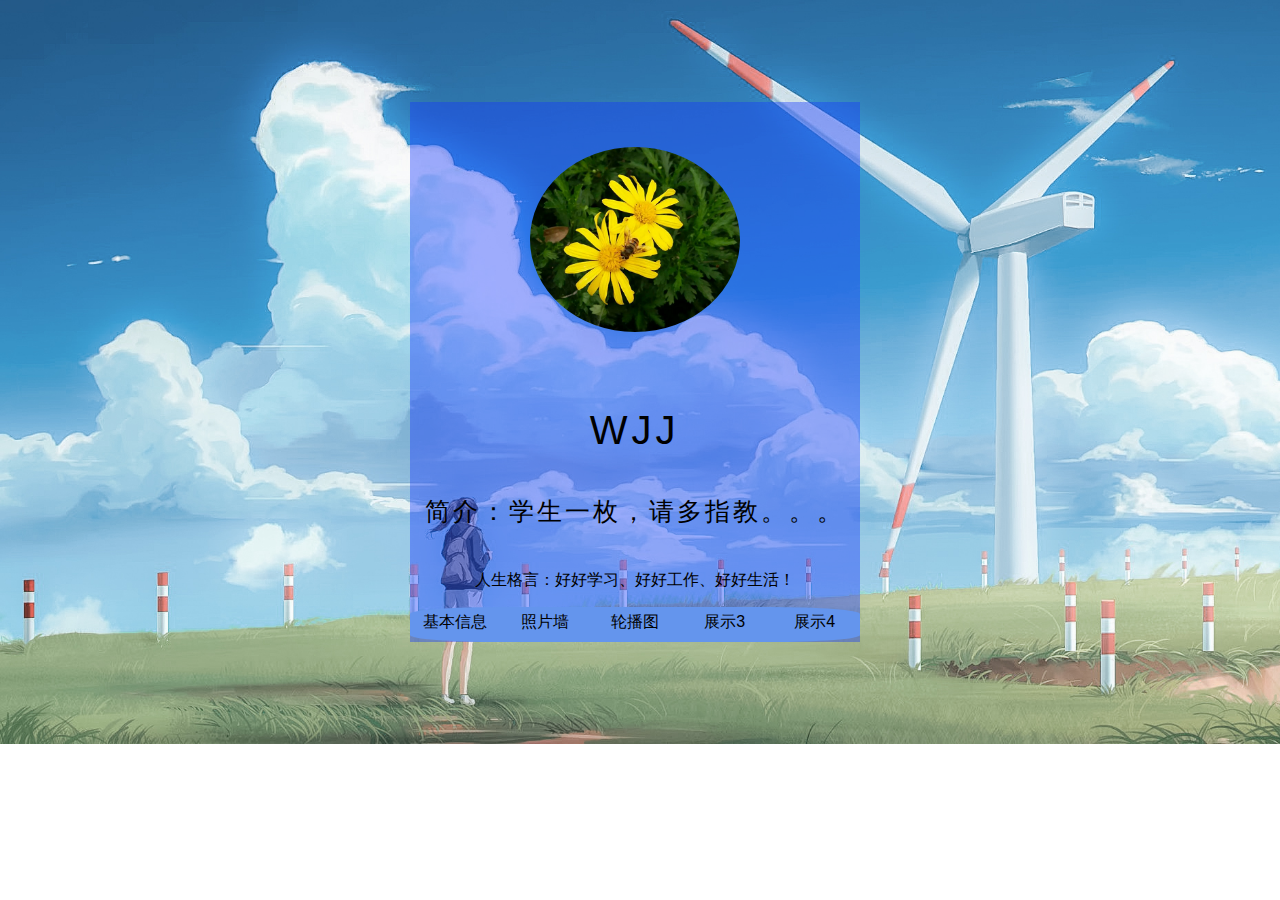
<file: web/first/index.html>
<!DOCTYPE html>
<html lang="en">
<head>
    <meta charset="UTF-8">
    <title>首页</title>
    <link type="text/css" rel="stylesheet" href="index.css">
    <!--&lt;!&ndash;引入bootstrap中的样式&ndash;&gt;-->
        <!--<link rel="stylesheet" href="CSS/bootstrap.min.css">-->
        <!--<script src="https://code.jquery.com/jquery-3.3.1.min.js"></script>-->
        <!--<script src="JS/bootstrap.min.js"></script>-->
</head>
<body>
    <div class="box">
        <img src="../../img/wjj.png" class="box-img"/>
        <h1>WJJ</h1>
        <h5>简介：学生一枚，请多指教。。。</h5>
        <p>人生格言：好好学习、好好工作、好好生活！</p>
        <ul>
            <li><a href="../second/second.html">基本信息</a></li>
            <li><a href="../third/third.html">照片墙</a></li>
            <li><a href="../forth/forth.html">轮播图</a></li>
            <li><a href="">展示3</a></li>
            <li><a href="">展示4</a></li>
        </ul>
    </div>
</body>
</html>
</file>
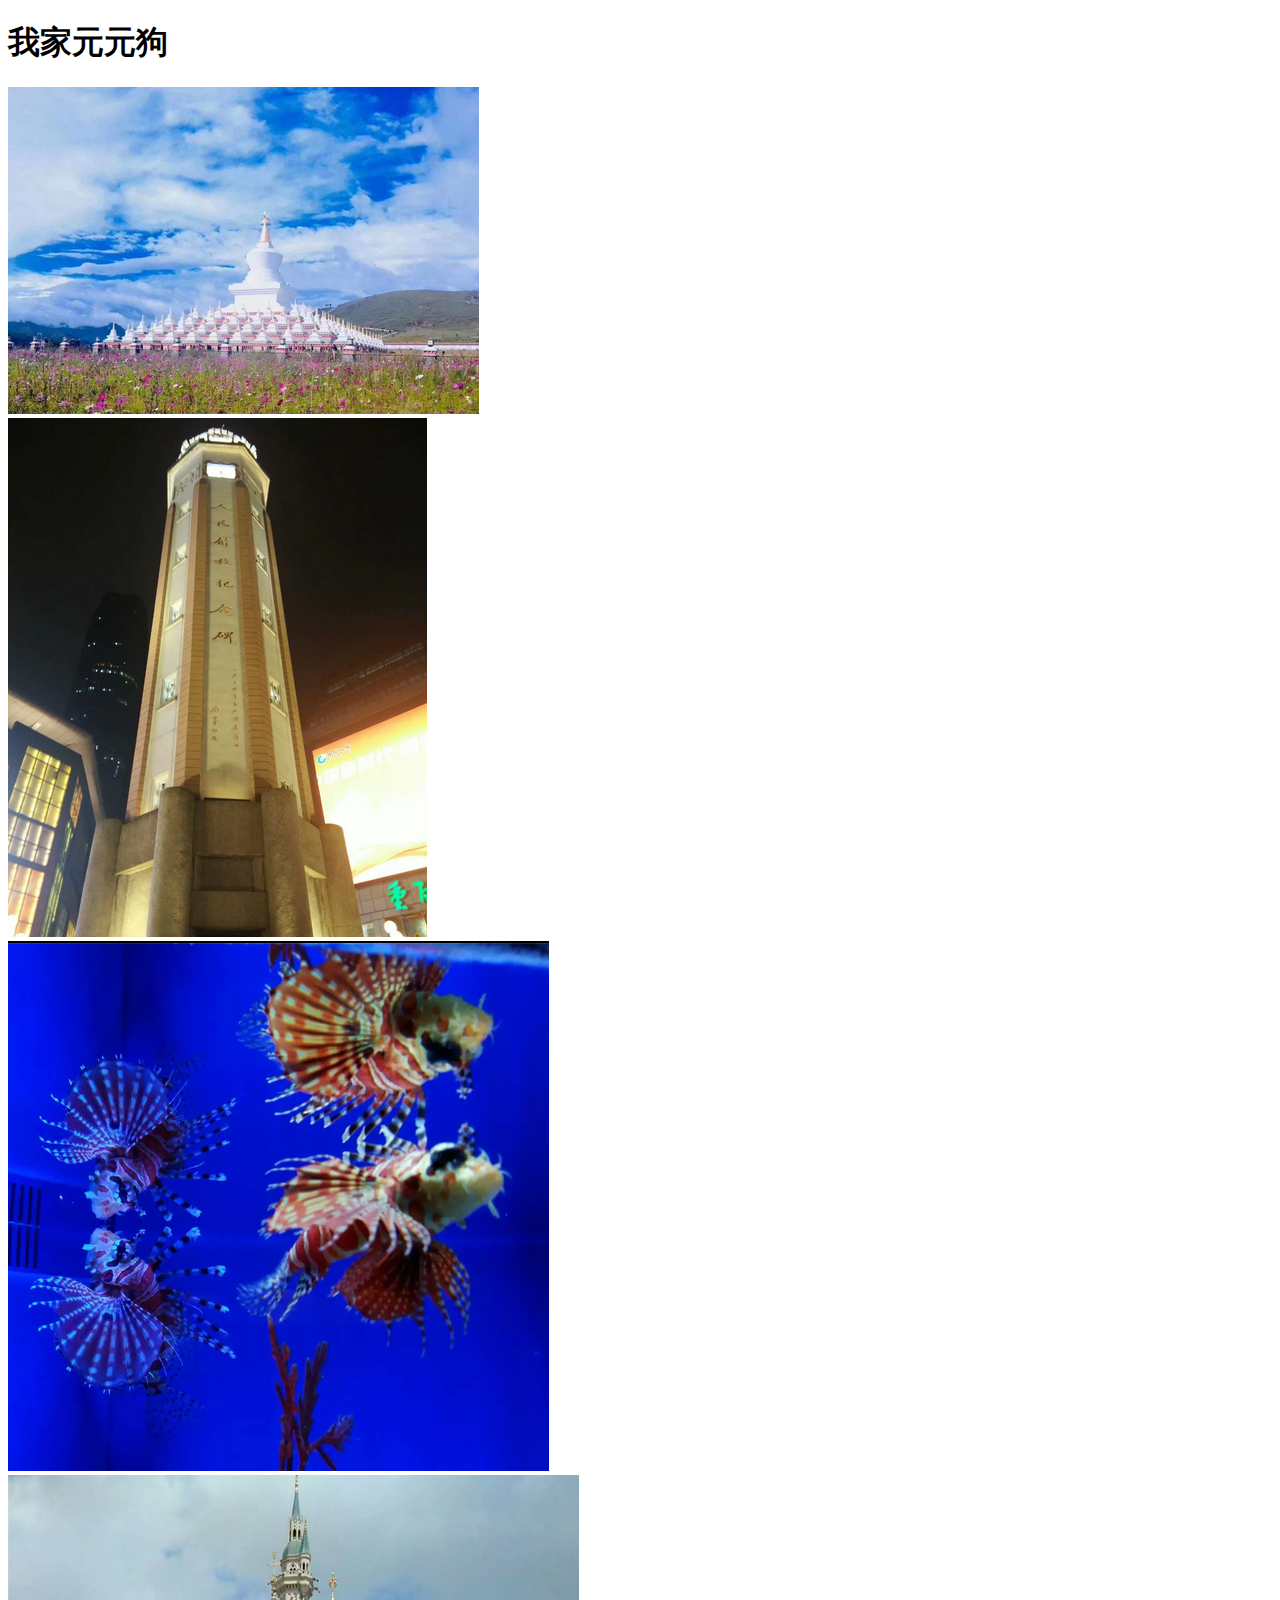
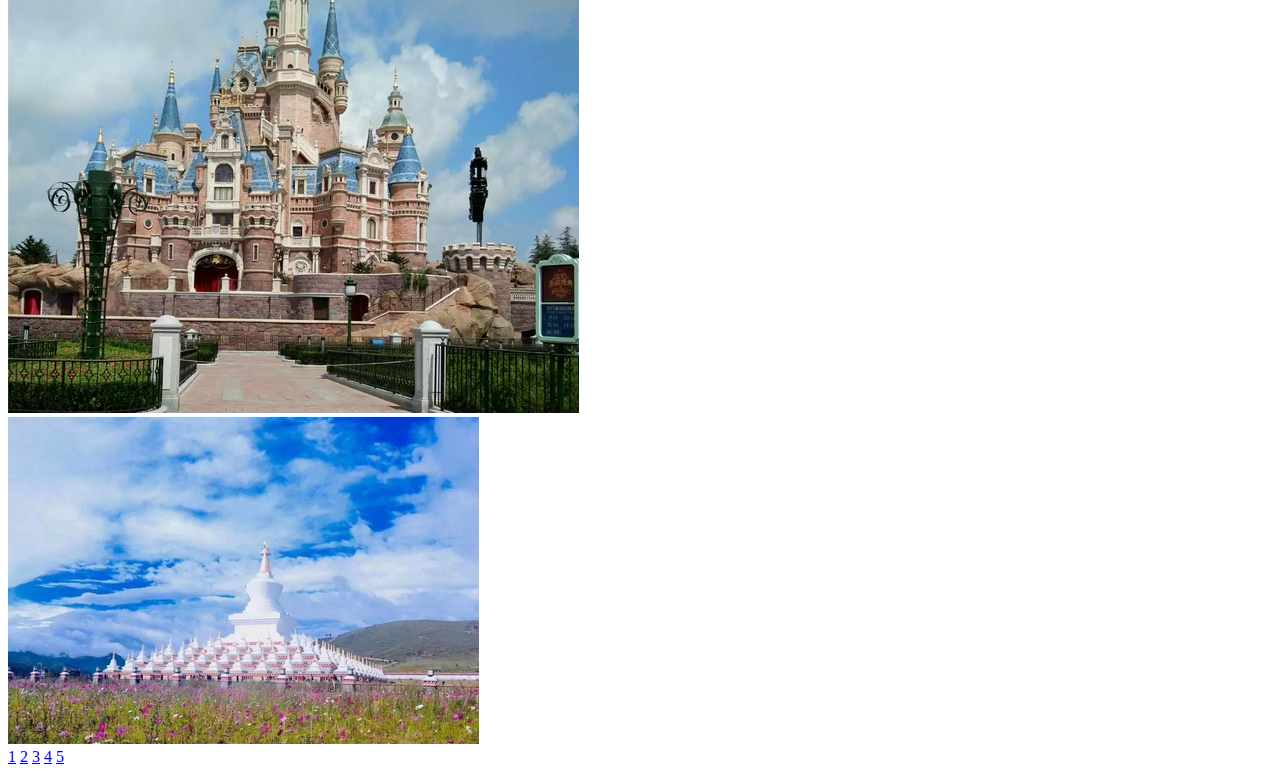
<file: web/forth/forth.html>
<!DOCTYPE html>
<html lang="en">
<head>
    <meta charset="UTF-8">
    <title>图片轮播</title>
</head>
<link type="text/css" rel="stylesheet" href="forth.css">
<body>
<h1>我家元元狗</h1>
<div class="divtop">
    <div class="divswitch">
        <div id="div1" class="mydiv">
            <img src="../../img/2.png"/>
        </div>
        <div id="div2" class="mydiv">
            <img src="../../img/5.png"/>
        </div>
        <div id="div3" class="mydiv">
            <img src="../../img/4.png"/>
        </div>
        <div id="div4" class="mydiv">
            <img src="../../img/8.png"/>
        </div>
        <div id="div5" class="mydiv">
            <img src="../../img/2.png"/>
        </div>
    </div>
</div>
<div class="menu">
    <a href="javascript:onmyclick(0);">1</a>
    <a href="javascript:onmyclick(1);">2</a>
    <a href="javascript:onmyclick(2);">3</a>
    <a href="javascript:onmyclick(3);">4</a>
    <a href="javascript:onmyclick(4);">5</a>
</div>
</body>
<script type="text/javascript">
    function onmyclick(idx){
        var arrA = document.getElementsByTagName('a');
        clearAll(arrA);
        arrA[idx].style.backgroundColor = 'purple';
        var myswitch = document.getElementsByClassName('divswitch');
        myswitch[0].style.top = -idx * 100 + '%';
    }
    function clearAll(arr) {
        for (i=0;i<arr.length;i++) {
            arr[i].style.backgroundColor = 'green';
        }
    }
</script>
</html>
</file>
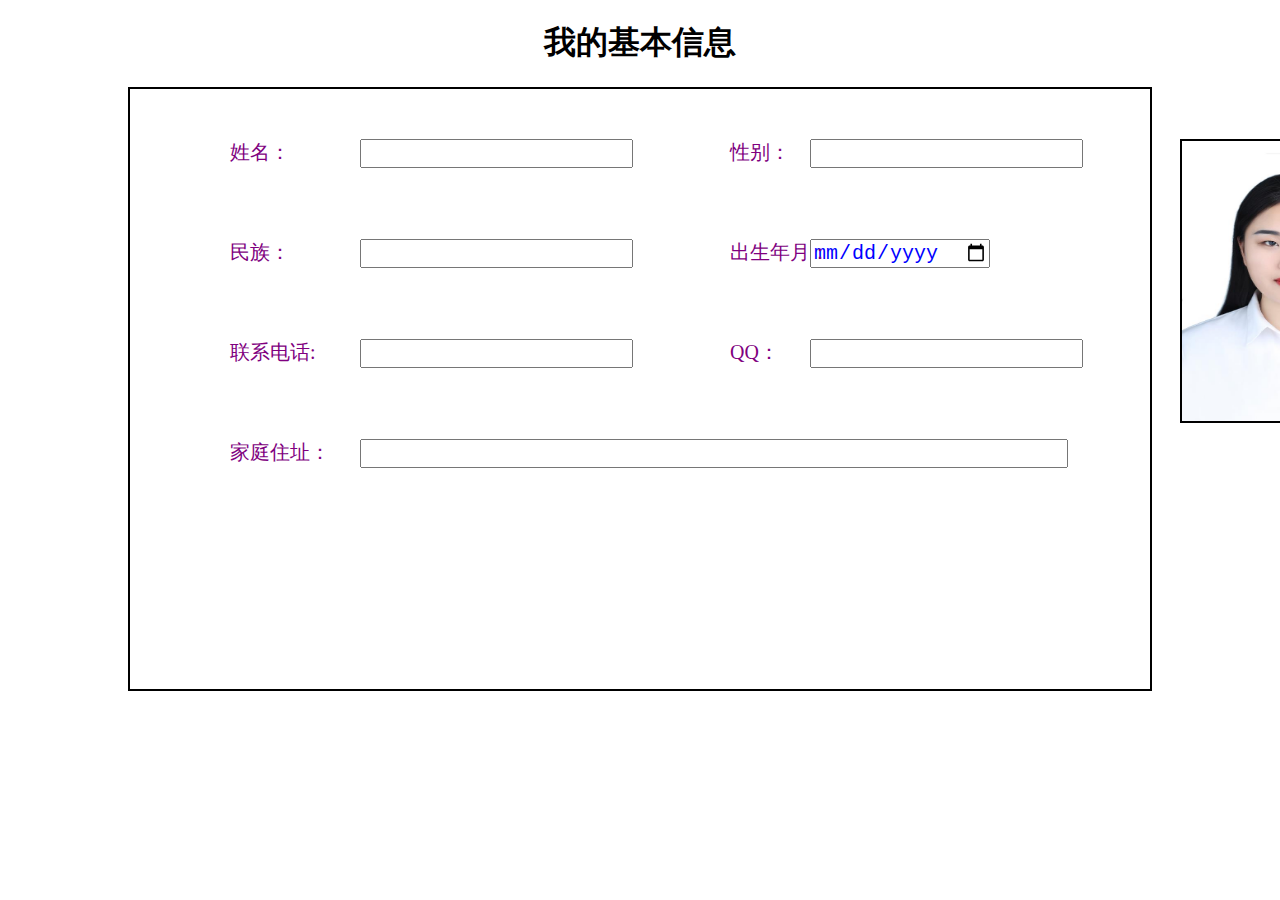
<file: web/second/second.html>
<!DOCTYPE html>
<html lang="en">
<head>
    <meta charset="UTF-8">
    <title>基本信息</title>
    <link type="text/css" rel="stylesheet" href="second.css">
</head>
<body>
<h1>我的基本信息</h1>
    <div>
        <!--<form action=""></form>-->
        <input type="text" id="ipt1" class="top1 left1" />
        <input type="text" id="ipt2" class="top1 left2"/>
        <input type="text" id="ipt3" class="top2 left1"/>
        <input type="date" id="ipt4" class="top2 left2" />
        <input type="text" id="ipt5" class="top3 left1"maxlength="11"/>
        <input type="text" id="ipt6" class="top3 left2" maxlength="15"/>
        <input type="text" id="ipt7" class="top4 left1"/>


        <label for="" id="lb1" class="top1 lbleft1">姓名：</label>
        <label for="" id="lb2" class="top1 lbleft2">性别：</label>
        <label for="" id="lb3" class="top2 lbleft1">民族：</label>
        <label for="" id="lb4" class="top2 lbleft2">出生年月：</label>
        <label for="" id="lb5" class="top3 lbleft1">联系电话:</label>
        <label for="" id="lb6" class="top3 lbleft2">QQ：</label>
        <label for="" id="lb6" class="top4 lbleft1">家庭住址：</label>
        <div class="picture">
            <img src="../../img/1.jpg" width="220px" height="280px"/>
        </div>
    </div>
</body>
</html>
</file>
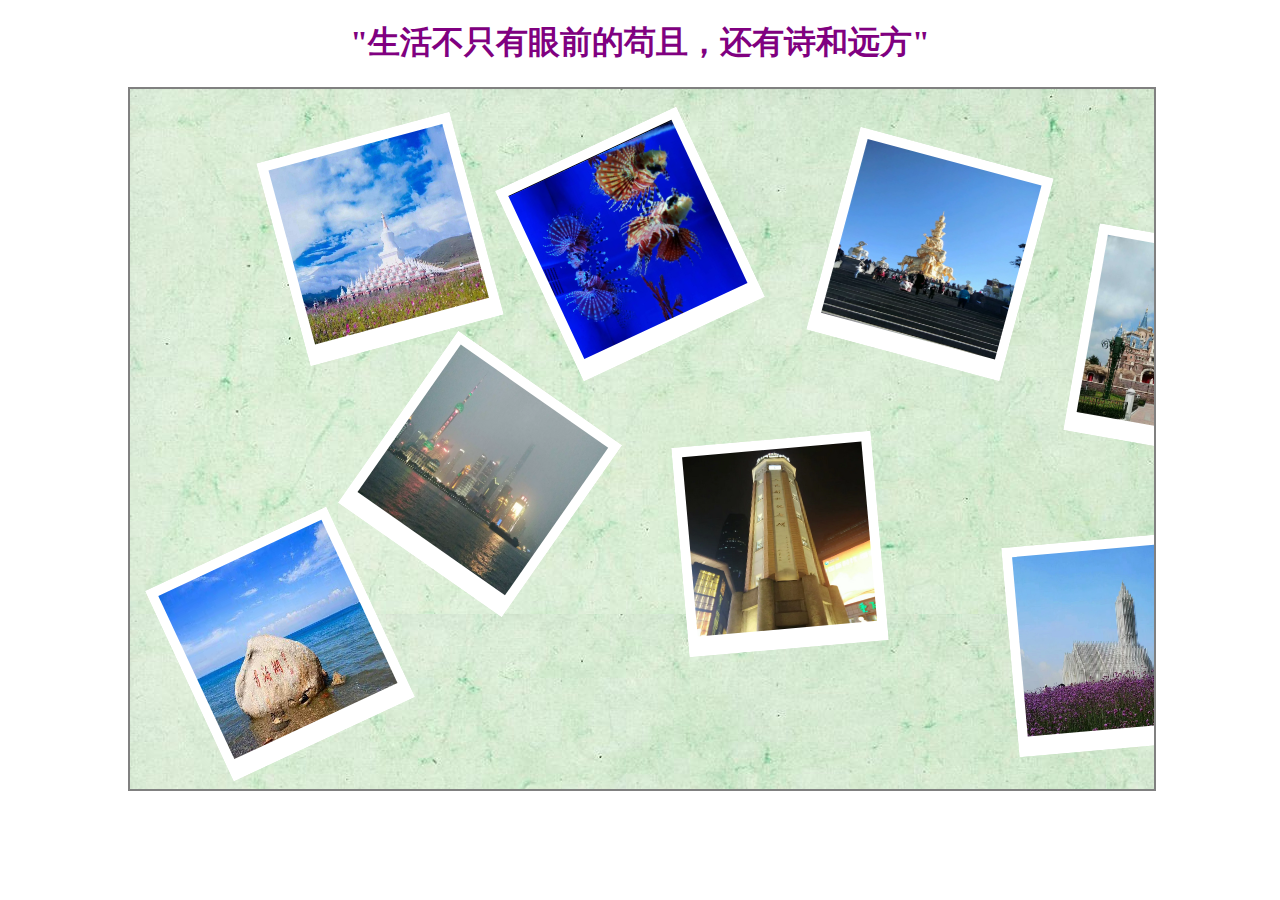
<file: web/third/third.html>
<!DOCTYPE html>
<html lang="en">
<head>
    <meta charset="UTF-8">
    <title>照片墙</title>
    <link type="text/css" rel="stylesheet" href="third.css">
    <h1>"生活不只有眼前的苟且，还有诗和远方"</h1>
</head>
<body>
<div>
    <img src="../../img/1.png" width="180px" height="180px" alt="" class="pic1" />
    <img src="../../img/2.png" width="180px" height="180px" alt="" class="pic2" />
    <img src="../../img/3.png" width="180px" height="180px" alt="" class="pic3" />
    <img src="../../img/4.png" width="180px" height="180px" alt="" class="pic4" />
    <img src="../../img/5.png" width="180px" height="180px" alt="" class="pic5" />
    <img src="../../img/6.png" width="180px" height="180px" alt="" class="pic6" />
    <img src="../../img/7.png" width="180px" height="180px" alt="" class="pic7" />
    <img src="../../img/8.png" width="180px" height="180px" alt="" class="pic8" />
    <img src="../../img/9.png" width="180px" height="180px" alt="" class="pic9" />
    <img src="../../img/10.png" width="180px" height="180px" alt="" class="pic10" />
</div>
<div class="music">
    <audio controls="controls" autoplay="autoplay" loop="loop">
        <source src="../music/Dream It Possible.mp3" type="audio/mpeg"/>
    </audio>
</div>
</body>
</html>
</file>
<file: web/first/index.css>
body {
    margin: 0;
    padding: 0;
    /*background-image: url("../../img/login.jpg");*/
    background: url("../../img/login.jpg") no-repeat;
    background-size: cover;
}
.box{
    width: 450px;
    background-color: rgba(19, 55, 255, 0.4);
    /*background-color: blue;*/
    text-align: center;
    margin:8% 32%;
    color: black;
    font-family: "century gothic",sans-serif;
}
.box-img {
    border-radius: 50%;
    width: 210px;
    margin: 10%;
}
.box h1{
    font-size: 40px;
    letter-spacing: 4px;
    font-weight: 100;
}
.box h5 {
    text-align: center;
    font-size: 25px;
    letter-spacing: 3px;
    font-weight: 100;
}
.box p{
    text-align: center;
}
.box ul{
    width: 100%;
    height: 35px;
    background-color: cornflowerblue;
    list-style-type: none;
    margin: 0;
    padding: 0;
    border-radius: 20%;
}

.box ul li{
    float: left;
}
.box ul li a{
    width: 90px;
    height: 25px;
    display: block;
    text-align: center;
    margin: 5px 0px;
    color:black;
    text-decoration: none;
}
.box ul li a:hover{
    background-color: darkgray;
    border-radius: 20%;
}
.box ul li a:active{
    color: blue;
}
</file>
<file: web/forth/forth.css>
/*!*@font-face{*!*/
    /*!*font-family: "myfont";*!*/
    /*!*src: url("../font/raphaelicons-webfont.eot")format("eot"),*!*/
         /*!*url("../font/raphaelicons-webfont.svg")format("svg"),*!*/
         /*!*url("../font/raphaelicons-webfont.ttf")format("truetype"),*!*/
         /*!*url("../font/raphaelicons-webfont.woff")format("woff");*!*/
    /*!*font-weight: normal;*!*/
    /*!*font-style: normal;*!*/
/*!*}*!*/
/*@keyframes myauto{*/
    /*0%{top: 0;}*/
    /*25%{top: -100%;}*/
    /*50%{top: -200%;}*/
    /*75%{top: -300%;}*/
    /*100%{top: -400%;}*/
/*}*/
/*body{*/
    /*width: 85%;*/
    /*height: 750px;*/
    /*margin: 10px auto;*/
    /*padding: 0;*/
/*}*/
/*h1{*/
    /*text-align: center;*/
    /*font-family: "宋体";*/
    /*font-size: 38px;*/
/*}*/
/*.divtop{*/
    /*width: 100%;*/
    /*height: 100%;*/
    /*border: 1px solid pink;*/
    /*position: relative;*/
    /*overflow: hidden;*/
/*}*/
/*.divswitch{*/
    /*top:0;*/
    /*position: relative;*/
    /*height: 500%;*/
    /*transition: all .5s ease;*/
    /*animation: myauto 10s 2s infinite alternate;*/
/*}*/
/*.mydiv{*/
    /*width: 100%;*/
    /*height: 20%;*/
    /*position: relative;*/
    /*border: 1px solid green;*/
    /*text-align: center;*/
    /*!*background: linear-gradient(white,gray);*!*/
    /*overflow: hidden;*/
/*}*/
/*.sp{*/
    /*font-family: 'myfont';*/
    /*font-size: 90px;*/
    /*color: purple;*/
    /*position: absolute;*/
    /*top:20px;*/
    /*left: calc(50%-40px);*/
/*}*/
/*img{*/
    /*width: 100%;*/
    /*height: 100%;*/
/*}*/
/*.menu{*/
    /*position: fixed;*/
    /*width: 40px;*/
    /*height:204px;*/
    /*left: 50px;*/
    /*top:calc(50% - 102px);*/
/*}*/
/*.menu a{*/
    /*text-decoration: none;*/
    /*display: block;*/
    /*width: 100%;*/
    /*height: calc(20% - 1px);*/
    /*background: green;*/
    /*text-align: center;*/
    /*border-radius: 50%;*/
    /*line-height: 40px;*/
    /*color: white;*/
    /*font-weight: bold;*/
    /*margin-top: 1px;*/
    /*vertical-align: middle;*/
/*}*/
</file>
<file: web/second/second.css>
body {
    width: 80%;
    height: 700px;
    /*border: 1px solid green;*/
    margin: 10px auto;
    background-size: 80%;
    height: 700px;
}
h1 {
    text-align: center;
    font-family: "宋体";
}
div	{
    height: 600px;
    border: 2px solid black;
    position: relative;
}
input{
    font-size: 20px;
    color: blue;
    position: absolute;
}
.top1 {
    top: 50px;
}
.top2 {
    top:150px;
}
.left1 {
    left:230px;
}
.left2 {
    left: 680px;
}
.top3 {
    top:250px;
}
.top4{
    top: 350px;
}
label {
    font-size: 20px;
    font-family: "宋体";
    position: absolute;
    color: purple;
}
.lbleft1 {
    left: 100px;
}
.lbleft2 {
    left: 600px;
}
.picture {
    position: absolute;
    left: 1050px;
    top: 50px;
    width: 230px;
    height: 280px;
    /*border: 1px solid black;*/
}
input[id="ipt7"] {
    width: 700px;
}
</file>
<file: web/third/third.css>
body{
    width: 80%;
    height: 750px;
    margin:0 auto;
}
h1{
    text-align: center;
    color: purple;
    font-family: "宋体";
}
.music {
    position: absolute;
    width: 250px;
    height: 50px;
    left: 1350px;
    border: 1px solid black;
}
div	{
    width: 100%;
    height: 700px;
    border: 2px solid gray;
    /*background: rgb(24,56,213);*/
    /*background: rgba(43,2,56,0.2);*/
    background: url(../../img/background.jpg);
    position: relative;
    overflow: hidden;
}
img {
    position: absolute;
    padding: 10px 10px 20px 10px;
    background: white;
    transition: all.5s;
    z-index: 1;
}
img:hover {
    z-index: 2;
    transform: rotate(0deg) scale(1.5);
}
.pic1 {
    left: 50px;
    top: 450px;
    transform: rotate(-25deg);
}
.pic2 {
    left: 150px;
    top: 45px;
    transform: rotate(-15deg);
}
.pic3 {
    left: 250px;
    top: 280px;
    transform: rotate(35deg);
}
.pic4 {
    left: 400px;
    top: 50px;
    transform: rotate(-25deg);
}
.pic5 {
    left: 550px;
    top: 350px;
    transform: rotate(-5deg);
}
.pic6 {
    left: 700px;
    top: 60px;
    transform: rotate(15deg);
}
.pic7 {
    left: 880px;
    top: 450px;
    transform: rotate(-5deg);
}
.pic8 {
    left: 950px;
    top: 150px;
    transform: rotate(10deg);
}
.pic9 {
    left: 1180px;
    top: 50px;
    transform: rotate(-15deg);
}
.pic10 {
    left: 1200px;
    top: 450px;
    transform: rotate(15deg);
}
</file>
